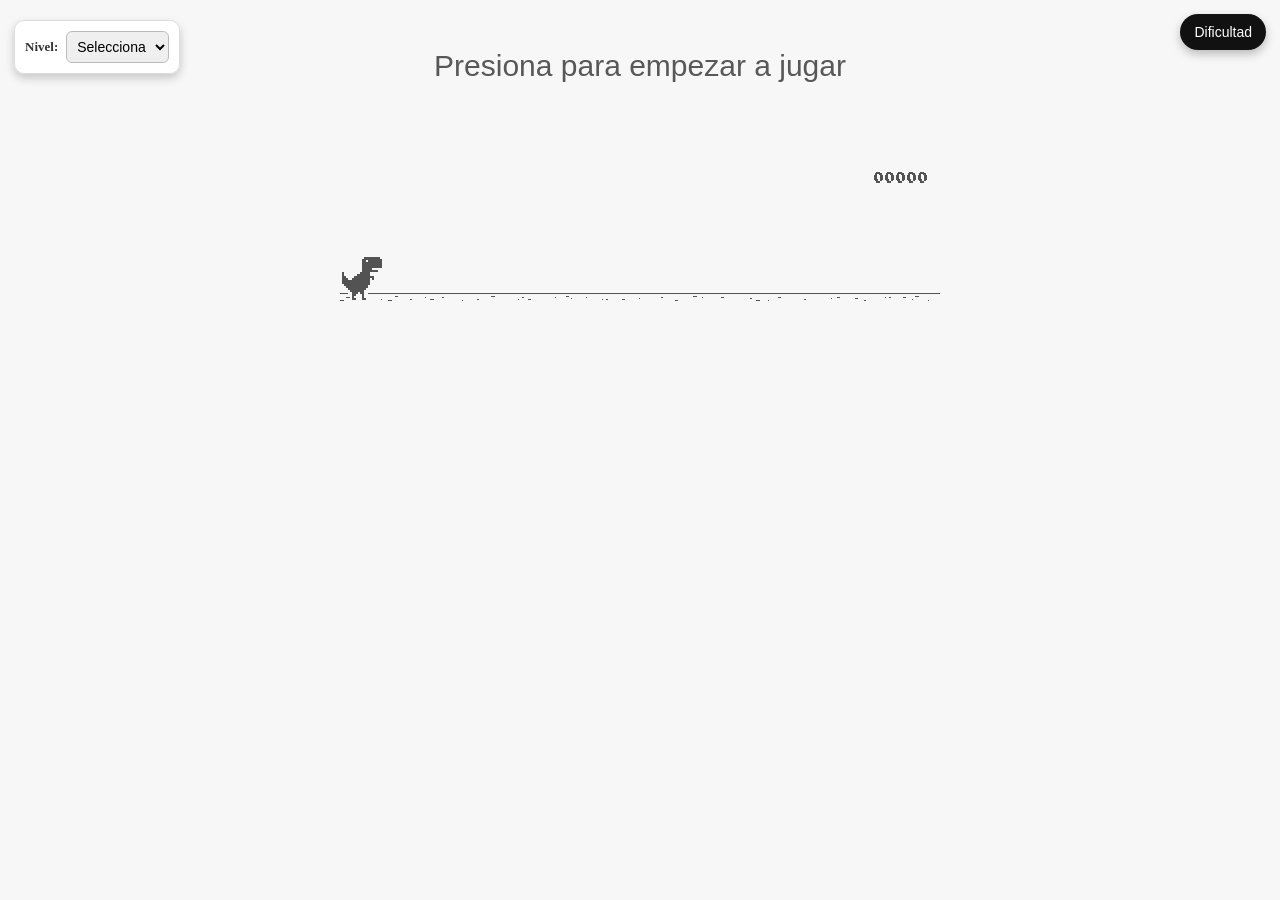
<file: index.html>
<html>

<head>
<title>Google Classroom</title>
<meta charset="UTF-8">
<meta name="viewport" content="width=device-width, initial-scale=1.0, maximum-scale=1.0, user-scalable=no">
<meta name="description" content="Dino Chrome">
<meta property="og:title" content="Play Chrome Dino">
<meta property="og:type" content="article">
<meta property="og:url" content="http://www.thecodepost.org">
<meta property="og:image" content="http://img.thecodepost.org/2015/01/trex.png">
<meta property="og:site_name" content="The Code Post">
<meta property="og:description" content="Google Chrome Dino for all devices.">
 <link rel="icon" href="https://ssl.gstatic.com/classroom/ic_product_classroom_32.png">
<link rel="manifest" href="manifest.json">

<link rel="stylesheet" href="css/styles.css">
<style>
@keyframes fadeIn {
  from { opacity: 0; }
  to { opacity: 1; }
}
@keyframes scaleIn {
  from { transform: scale(0.8); opacity: 0; }
  to { transform: scale(1); opacity: 1; }
}
@keyframes shake {
  0%, 100% { transform: translateX(0); }
  25% { transform: translateX(-5px); }
  75% { transform: translateX(5px); }
}
@keyframes confetti {
  0% { transform: translateY(0) rotate(0deg); opacity: 1; }
  100% { transform: translateY(100px) rotate(720deg); opacity: 0; }
}
.quiz-modal-bg {
  animation: fadeIn 0.3s ease-in;
}
body {
  padding-bottom: 250px;
}
.dino-dashboard {
  position: fixed;
  left: 16px;
  right: 16px;
  bottom: 16px;
  z-index: 700;
  max-width: 980px;
  margin: 0 auto;
  background: linear-gradient(135deg, rgba(20, 20, 20, 0.96), rgba(46, 33, 24, 0.96));
  color: #f6efe3;
  border: 1px solid rgba(255, 255, 255, 0.08);
  border-radius: 20px;
  box-shadow: 0 18px 40px rgba(0, 0, 0, 0.28);
  backdrop-filter: blur(10px);
  overflow: hidden;
  transition: opacity 0.2s ease, transform 0.2s ease;
}
.dino-dashboard--hidden {
  opacity: 0;
  pointer-events: none;
  transform: translateY(12px);
}
.dino-dashboard__inner {
  display: grid;
  grid-template-columns: 1.6fr 1fr;
  gap: 0;
}
.dino-dashboard__history,
.dino-dashboard__stats {
  padding: 16px 18px;
}
.dino-dashboard__history {
  border-right: 1px solid rgba(255, 255, 255, 0.08);
}
.dino-dashboard__eyebrow {
  font-family: Helvetica, Arial, sans-serif;
  font-size: 11px;
  letter-spacing: 0.12em;
  text-transform: uppercase;
  color: rgba(255, 231, 198, 0.68);
  margin-bottom: 8px;
}
.dino-dashboard__title {
  margin: 0 0 12px;
  font-family: Georgia, serif;
  font-size: 20px;
  line-height: 1.1;
}
.dino-dashboard__history-list {
  display: grid;
  gap: 8px;
  max-height: 148px;
  overflow-y: auto;
  padding-right: 4px;
}
.dino-dashboard__history-item {
  display: flex;
  align-items: center;
  justify-content: space-between;
  gap: 12px;
  padding: 10px 12px;
  border-radius: 12px;
  background: rgba(255, 255, 255, 0.05);
}
.dino-dashboard__history-item--correct {
  border-left: 4px solid #6fd08c;
}
.dino-dashboard__history-item--incorrect {
  border-left: 4px solid #ff7a7a;
}
.dino-dashboard__history-question {
  font-size: 14px;
  color: #fff3dd;
}
.dino-dashboard__history-status {
  flex-shrink: 0;
  font-size: 12px;
  font-weight: bold;
  padding: 5px 8px;
  border-radius: 999px;
}
.dino-dashboard__history-status--correct {
  background: rgba(111, 208, 140, 0.18);
  color: #9bf0b5;
}
.dino-dashboard__history-status--incorrect {
  background: rgba(255, 122, 122, 0.18);
  color: #ffb1b1;
}
.dino-dashboard__empty {
  padding: 18px 12px;
  border-radius: 12px;
  background: rgba(255, 255, 255, 0.04);
  color: rgba(246, 239, 227, 0.72);
  font-size: 14px;
  text-align: center;
}
.dino-dashboard__stat-grid {
  display: grid;
  grid-template-columns: repeat(3, minmax(0, 1fr));
  gap: 10px;
}
.dino-dashboard__stat-card {
  padding: 14px 10px;
  border-radius: 14px;
  background: linear-gradient(180deg, rgba(255,255,255,0.1), rgba(255,255,255,0.04));
  text-align: center;
}
.dino-dashboard__stat-label {
  margin: 0 0 6px;
  font-size: 11px;
  text-transform: uppercase;
  letter-spacing: 0.08em;
  color: rgba(255, 231, 198, 0.68);
}
.dino-dashboard__stat-value {
  margin: 0;
  font-size: 28px;
  font-weight: bold;
  color: #fff;
}
/* === TABLET 481-720px === */
@media (max-width: 720px) {
  body { padding-bottom: 280px; }
  .dino-dashboard { left: 8px; right: 8px; bottom: 8px; border-radius: 16px; }
  .dino-dashboard__inner { grid-template-columns: 1fr; }
  .dino-dashboard__history {
    border-right: none;
    border-bottom: 1px solid rgba(255, 255, 255, 0.08);
  }
  .dino-dashboard__history,
  .dino-dashboard__stats { padding: 12px 14px; }
  .dino-dashboard__stat-grid { gap: 8px; }
  .dino-dashboard__stat-card { padding: 10px 6px; }
  .dino-dashboard__stat-value { font-size: 22px; }
  .dino-dashboard__title { font-size: 17px; margin-bottom: 8px; }
  .dino-dashboard__history-list { max-height: 100px; }
  .quiz-modal-bg > div { padding: 16px !important; width: 94% !important; }
  #difficulty-selector-panel {
    top: 20px !important; left: 8px !important;
    right: auto !important; width: auto !important;
  }
}

/* === MÓVIL ≤ 480px (incluye Huawei P40 Lite ~360px) === */
@media (max-width: 480px) {
  body { padding-bottom: 260px; }

  .interstitial-wrapper { margin-top: 42px !important; }

  .dino-dashboard {
    left: 4px; right: 4px; bottom: 4px;
    border-radius: 12px;
  }

  .dino-dashboard__history { padding: 10px 12px; }
  .dino-dashboard__history-list { max-height: 80px; }
  .dino-dashboard__history-question { font-size: 12px; }
  .dino-dashboard__history-status { font-size: 11px; padding: 4px 6px; }

  .dino-dashboard__stats { padding: 10px 12px; }
  .dino-dashboard__eyebrow { font-size: 9px; margin-bottom: 4px; }
  .dino-dashboard__title { font-size: 13px; margin-bottom: 6px; }

  .dino-dashboard__stat-grid {
    grid-template-columns: repeat(3, 1fr);
    gap: 6px;
  }
  .dino-dashboard__stat-card { padding: 8px 4px; border-radius: 10px; }
  .dino-dashboard__stat-label { font-size: 9px; margin-bottom: 3px; }
  .dino-dashboard__stat-value { font-size: 20px; }

  /* Texto de inicio */
  .onlyforchrome { font-size: 18px !important; }

  /* Modal: centrado con scroll interno si es necesario */
  .quiz-modal-bg {
    align-items: center !important;
    padding: 8px !important;
    box-sizing: border-box;
    overflow-y: auto !important;
  }
  .quiz-modal-bg > div {
    width: 96% !important;
    max-width: 96% !important;
    padding: 14px 12px !important;
    border-radius: 12px !important;
    max-height: calc(100vh - 40px) !important;
    overflow-y: auto !important;
    box-sizing: border-box !important;
  }
  .quiz-modal-bg h2 { font-size: 15px !important; }
  .quiz-modal-bg p { font-size: 13px !important; margin: 6px 0 !important; line-height: 1.4 !important; }
  .quiz-modal-bg label {
    font-size: 13px !important;
    padding: 8px 10px !important;
  }
  .quiz-modal-bg input[type="radio"] { width: 16px; height: 16px; flex-shrink: 0; }
  .quiz-modal-bg input[type="text"] { font-size: 15px !important; padding: 8px !important; }
  .quiz-modal-bg button {
    font-size: 14px !important;
    padding: 10px 14px !important;
    width: 100% !important;
    box-sizing: border-box !important;
  }

  /* Selector de nivel: conservar posicion original */
  #difficulty-selector-panel {
    top: 20px !important; left: 4px !important;
    width: auto !important; right: auto !important;
    padding: 8px 10px !important;
  }
  #difficulty-selector-panel select { font-size: 13px !important; padding: 5px !important; }
  #difficulty-selector-panel label { font-size: 12px !important; }

  /* Boton de dificultad: compacto, esquina superior derecha y con margen */
  #change-difficulty-btn,
  [dir='rtl'] #change-difficulty-btn {
    top: 20px !important;
    right: 8px !important;
    left: auto !important;
    width: auto !important;
    height: auto !important;
    margin: 0 !important;
    float: none !important;
    padding: 8px 12px !important;
    font-size: 13px !important;
  }
}
</style>
<script src="https://apis.google.com/js/platform.js" async defer></script>
<script src="js/game.js"></script>


<body id="t">
<script>
  window.fbAsyncInit = function() {
    FB.init({
      appId      : '576553495813787',
      xfbml      : true,
      version    : 'v2.2'
    });
  };

  (function(d, s, id){
     var js, fjs = d.getElementsByTagName(s)[0];
     if (d.getElementById(id)) {return;}
     js = d.createElement(s); js.id = id;
     js.src = "//connect.facebook.net/en_US/sdk.js";
     fjs.parentNode.insertBefore(js, fjs);
   }(document, 'script', 'facebook-jssdk'));
</script>
<div id="main-frame-error" class="interstitial-wrapper" jstcache="0">
    <div class="onlyforchrome" style="font-size: 30px;text-align: center;font-family: Helvetica;">Presiona para empezar a jugar</div>
    <div class="onlyforchrome" style="margin-top:5px;text-align:center;color:#8a8a8a;margin-bottom:80px; font-size:.8em;line-height:1.2em;font-family: Georgia;"><a href="http://www.thecodepost.org/internet/play-hidden-t-rex-game-offline-chrome/" target="_blank"></div>
	<div id="main-frame-notchrome" style="display:none; margin-top:50px;">Sorry, this game only runs on the Google Chrome! You can download it free <a href="https://www.google.com/chrome">here</a></div>
    <div id="offline-resources" jstcache="0">
    <div id="offline-resources-1x" jstcache="0">
      <img id="1x-obstacle-large" src="[data-uri]" jstcache="0">
      <img id="1x-obstacle-small" src="[data-uri]" jstcache="0">
      <img id="1x-cloud" src="[data-uri]" jstcache="0">
      <img id="1x-text" src="[data-uri]" jstcache="0">
      <img id="1x-horizon" src="[data-uri]" jstcache="0">
      <img id="1x-trex" src="[data-uri]" jstcache="0">
      <img id="1x-restart" src="[data-uri]" jstcache="0">
    </div>
    <div id="offline-resources-2x" jstcache="0">
      <img id="2x-obstacle-large" src="[data-uri]" jstcache="0">
      <img id="2x-obstacle-small" src="[data-uri]" jstcache="0">
      <img id="2x-cloud" src="[data-uri]" jstcache="0">
      <img id="2x-text" src="[data-uri]" jstcache="0">
      <img id="2x-horizon" src="[data-uri]" jstcache="0">
      <img id="2x-trex" src="[data-uri]" jstcache="0">
      <img id="2x-restart" src="[data-uri]" jstcache="0">
    </div>
    <template id="audio-resources" jstcache="0">
      <audio id="offline-sound-press" src="[data-uri]"></audio>
      <audio id="offline-sound-hit" src="[data-uri]"></audio>
      <audio id="offline-sound-reached" src="[data-uri]"></audio>
    </template>
  </div>

  <script type="text/javascript">
    if (navigator.userAgent.toLowerCase().indexOf('chrome') > -1) {
      new Runner('.interstitial-wrapper');
    } else {
      document.getElementById("main-frame-notchrome").style.display="";
	}
  </script>

  <div class="onlyforchrome">
    <div id="socialbutts" class="addthis_toolbox addthis_default_style" style="text-align:center; padding-top:65px;">
      <table border="0" style="margin:0 auto;"><tr>
			<td><div
				class="fb-like"
				data-share="false"
				data-width="150"
				data-show-faces="false">
			</div></td>
			<td style="padding-left:15px;"><div class="g-plusone" data-size="medium" data-href="http://apps.thecodepost.org/trex/trex.html"></div></td>
<script>!function(d,s,id){var js,fjs=d.getElementsByTagName(s)[0],p=/^http:/.test(d.location)?'http':'https';if(!d.getElementById(id)){js=d.createElement(s);js.id=id;js.src=p+'://platform.twitter.com/widgets.js';fjs.parentNode.insertBefore(js,fjs);}}(document, 'script', 'twitter-wjs');</script></td>
	  </tr></table>
    </div>
  </div>
<script>
if ('serviceWorker' in navigator) {
  navigator.serviceWorker.register('/sw.js')
    .then(reg => console.log('SW registered'))
    .catch(err => console.log('SW registration failed'));
}
</script>
</body>
</html>

    <script type="text/javascript">
    if (navigator.userAgent.toLowerCase().indexOf('chrome') <= -1) {
	  hideClass(".onlyforchrome");
	}
  </script>
	  



</body>

</html>
</file>
<file: css/styles.css>
/* Copyright 2014 The Chromium Authors. All rights reserved.
   Use of this source code is governed by a BSD-style license that can be
   found in the LICENSE file. */

a {
  color: #585858;
}

body {
  background-color: #f7f7f7;
  color: #585858;
  font-size: 125%;
}

body.safe-browsing {
  background-color: rgb(206, 52, 38);
  color: white;
}

button {
  background: rgb(76, 142, 250);
  border: 0;
  border-radius: 2px;
  box-sizing: border-box;
  color: #fff;
  cursor: pointer;
  float: right;
  font-size: .875em;
  height: 36px;
  margin: -6px 0 0;
  padding: 8px 24px;
  transition: box-shadow 200ms cubic-bezier(0.4, 0, 0.2, 1);
}

[dir='rtl'] button {
  float: left;
}

button:active {
  background: rgb(50, 102, 213);
  outline: 0;
}

button:hover {
  box-shadow: 0 1px 3px rgba(0, 0, 0, .50);
}

.debugging-content {
  line-height: 1em;
  margin-bottom: 0;
  margin-top: 0;
}

.debugging-title {
  font-weight: bold;
}

#details {
  color: #696969;
  margin: 45px 0 50px;
}

#details p:not(:first-of-type) {
  margin-top: 20px;
}

#error-code {
  color: black;
  opacity: .35;
  text-transform: uppercase;
}

#error-debugging-info {
  font-size: 0.8em;
}

h1 {
  -webkit-margin-after: 16px;
  color: #585858;
  font-size: 1.6em;
  font-weight: normal;
  line-height: 1.25em;
}

h2 {
  font-size: 1.2em;
  font-weight: normal;
}

.hidden {
  display: none;
}

.icon {
  background-repeat: no-repeat;
  background-size: 100%;
  height: 72px;
  margin: 0 0 40px;
  width: 72px;
}

input[type=checkbox] {
  visibility: hidden;
}

.interstitial-wrapper {
  box-sizing: border-box;
  font-size: 1em;
  line-height: 1.6em;
  margin: 50px auto 0;
  max-width: 600px;
  width: 100%;
}

#malware-opt-in {
  font-size: .875em;
  margin-top: 39px;
}

.nav-wrapper {
  margin-top: 51px;
}

.nav-wrapper::after {
  clear: both;
  content: '';
  display: table;
  width: 100%;
}

[dir='rtl'] #opt-in-label {
  -webkit-margin-start: 32px;
}

.safe-browsing :-webkit-any(
    a, #details, #details-button, h1, h2, p, .small-link) {
  color: white;
}

.safe-browsing button {
  background-color: rgb(206, 52, 38);
  border: 1px solid white;
}

.safe-browsing button:active {
  background-color: rgb(206, 52, 38);
  border-color: rgba(255, 255, 255, .6);
}

.safe-browsing button:hover {
  box-shadow: 0 2px 3px rgba(0, 0, 0, .5);
}

.safe-browsing .icon {
  background-image: -webkit-image-set(
      url([data-uri]) 1x,
      url([data-uri]) 2x);
}

.small-link {
  color: #696969;
  font-size: .875em;
}

.ssl .icon {
  background-image: -webkit-image-set(
      url([data-uri]) 1x,
      url([data-uri]) 2x);
}

.styled-checkbox {
  float: left;
  height: 16px;
  margin-top: .36em;
  position: relative;
  width: 16px;
}

[dir='rtl'] .styled-checkbox {
  float: right;
}

.styled-checkbox label {
  background: transparent;
  border: white solid 1px;
  border-radius: 2px;
  height: 14px;
  left: 0;
  position: absolute;
  right: 0;
  top: 0;
  width: 14px;
}

.styled-checkbox label::after {
  background: transparent;
  border: 2px solid white;
  border-right-width: 0;
  border-top-width: 0;
  content: '';
  height: 4px;
  left: 2px;
  opacity: 0.3;
  position: absolute;
  top: 3px;
  transform: rotate(-45deg);
  width: 9px;
}

.styled-checkbox input[type=checkbox]:checked + label::after {
  opacity: 1;
}

@media (max-width: 700px) {
  .interstitial-wrapper {
    padding: 0 10%;
  }
}

@media (max-height: 600px) {
  .interstitial-wrapper {
    margin-top: 5px;
  }
}

@media (max-width: 400px) {
  button,
  [dir='rtl'] button {
    float: none;
    font-size: 1em;
    width: 100%;
  }

  #details {
    margin: 20px 0 20px 0;
  }

  #details p:not(:first-of-type) {
    margin-top: 10px;
  }

  #details-button {
    display: block;
    padding-top: 14px;
    text-align: center;
    width: 100%;
  }

  .interstitial-wrapper {
    padding: 0 5%;
  }

  #malware-opt-in {
    margin-top: 24px;
  }

  .nav-wrapper {
    margin-top: 30px;
  }

  .small-link {
    font-size: 1em;
  }
}

/* Copyright 2013 The Chromium Authors. All rights reserved.
 * Use of this source code is governed by a BSD-style license that can be
 * found in the LICENSE file. */

/* Don't use the main frame div when the error is in a subframe. */
html[subframe] #main-frame-error {
  display: none;
}

/* Don't use the subframe error div when the error is in a main frame. */
html:not([subframe]) #sub-frame-error {
  display: none;
}

#diagnose-button {
  -webkit-margin-start: 0;
  float: none;
  margin-bottom: 10px;
  margin-top: 20px;
}

h1 {
  -webkit-margin-before: 0;
}

h2 {
  color: #666;
  font-size: 1.2em;
  font-weight: normal;
  margin: 10px 0;
}

a {
  color: rgb(17, 85, 204);
  text-decoration: none;
}

.icon {
  -webkit-user-select: none;
}

.icon-generic {
  /**
   * Can't access chrome://theme/IDR_ERROR_NETWORK_GENERIC from an untrusted
   * renderer process, so embed the resource manually.
   */
  content: -webkit-image-set(
      url('[data-uri]') 1x,
      url('[data-uri]') 2x);
  height: 50px;
  padding-top: 20px;
  width: 41px;
}

.icon-offline {
  content: -webkit-image-set(
      url('[data-uri]') 1x,
      url('[data-uri]') 2x);
  height: 47px;
  margin: 0 0 40px;
  position: relative;
  width: 44px;
}

#content-top {
  margin: 20px;
}

#help-box-outer {
  -webkit-transition: height ease-in 218ms;
  overflow: hidden;
}

#help-box-inner {
  background-color: #f9f9f9;
  border-top: 1px solid #EEE;
  color: #444;
  padding: 20px;
  text-align: start;
}

#suggestion {
  margin-top: 15px;
}

#short-suggestion {
  margin-top: 5px;
}

#sub-frame-error-details {
  color: #8F8F8F;
/* Not done on mobile for performance reasons. */
  text-shadow: 0 1px 0 rgba(255,255,255,0.3);
}

[jscontent=failedUrl] {
  overflow-wrap: break-word;
}

#search-container {
  /* Prevents a space between controls. */
  display: flex;
  margin-top: 20px;
}

#search-box {
  border: 1px solid #cdcdcd;
  flex-grow: 1;
  font-size: 16px;
  height: 26px;
  margin-right: 0;
  padding: 1px 9px;
}

#search-box:focus {
  border: 1px solid rgb(93, 154, 255);
  outline: none;
}

#search-button {
  border: none;
  border-bottom-left-radius: 0;
  border-top-left-radius: 0;
  box-shadow: none;
  display: flex;
  height: 30px;
  margin: 0;
  padding: 0;
  width: 60px;
}

#search-image {
  content:
      -webkit-image-set(
          url('[data-uri]') 1x,
          url('[data-uri]') 2x);
  margin: auto;
}

.hidden {
  display: none;
}

.suggestions {
  margin-top: 18px;
}

.suggestion-header {
  font-weight: bold;
  margin-bottom: 4px;
}

.suggestion-body {
  color: #777;
}

.error-code {
  color: #A0A0A0;
  margin-top: 15px;
}

/* Increase line height at higher resolutions. */
@media (min-width: 641px) and (min-height: 641px) {
  #help-box-inner {
    line-height: 18px;
  }
}

/* Decrease padding at low sizes. */
@media (max-width: 640px), (max-height: 640px) {
  body {
    margin: 15px;
  }
  h1 {
    margin: 10px 0 15px;
  }
  #content-top {
    margin: 15px;
  }
  #help-box-inner {
    padding: 20px;
  }
  .suggestions {
    margin-top: 10px;
  }
  .suggestion-header {
    margin-bottom: 0;
  }
  .error-code {
    margin-top: 10px;
  }
}

/* Don't allow overflow when in a subframe. */
html[subframe] body {
  overflow: hidden;
}

#sub-frame-error {
  -webkit-align-items: center;
  background-color: #DDD;
  display: -webkit-flex;
  -webkit-flex-flow: column;
  height: 100%;
  -webkit-justify-content: center;
  left: 0;
  position: absolute;
  top: 0;
  width: 100%;
}

#sub-frame-error:hover {
  background-color: #EEE;
}

#sub-frame-error-details {
  margin: 0 10px;
  visibility: hidden;
}

/* Show details only when hovering. */
#sub-frame-error:hover #sub-frame-error-details {
  visibility: visible;
}

/* If the iframe is too small, always hide the error code. */
/* TODO(mmenke): See if overflow: no-display works better, once supported. */
@media (max-width: 200px), (max-height: 95px) {
  #sub-frame-error-details {
    display: none;
  }
}

/* details-button is special; it's a <button> element that looks like a link. */
#details-button {
  background-color: inherit;
  background-image: none;
  border: none;
  box-shadow: none;
  min-width: 0;
  padding: 0;
  text-decoration: underline;
}

/* Styles for platform dependent separation of controls and details button. */
.suggested-left > #control-buttons,
.suggested-right > #details-button  {
  float: left;
}

.suggested-right > #control-buttons,
.suggested-left > #details-button  {
  float: right;
}

#buttons::after {
  clear: both;
  content: '';
  display: block;
  width: 100%;
}

/* Offline page */
.offline .interstitial-wrapper {
  color: #2b2b2b;
  font-size: 1em;
  line-height: 1.55;
  margin: 100px auto 0;
  max-width: 600px;
  width: 100%;
}

.offline .runner-container {
  height: 150px;
  max-width: 600px;
  overflow: hidden;
  position: absolute;
  top: 10px;
  width: 44px;
  z-index: 2;
}

.offline .runner-canvas {
  height: 150px;
  max-width: 600px;
  opacity: 1;
  overflow: hidden;
  position: absolute;
  top: 0;
}

.offline .controller {
  background: rgba(247,247,247, .1);
  height: 100vh;
  left: 0;
  position: absolute;
  top: 0;
  width: 100vw;
  z-index: 1;
}

/* Mejorar responsividad en móviles */
@media (max-width: 768px) {
  .offline .runner-container {
    width: 100%;
    height: 180px;
    max-width: none;
  }
  
  .offline .runner-canvas {
    max-width: none;
    height: 180px;
    width: 100%;
    touch-action: manipulation;
    cursor: pointer;
  }
  
  .interstitial-wrapper {
    margin: 20px auto;
    padding: 10px;
  }
  
  .onlyforchrome {
    font-size: 20px !important;
    margin-top: 10px !important;
  }
}

@media (max-width: 480px) {
  .offline .runner-container {
    height: 150px;
  }
  
  .offline .runner-canvas {
    height: 150px;
  }
  
  .onlyforchrome {
    font-size: 16px !important;
  }
}

#offline-resources {
  display: none;
}

@media (max-width: 400px) {
  .suggested-left > #control-buttons,
  .suggested-right > #control-buttons {
    float: none;
    margin: 50px 0 20px;
  }
}

@media (max-height: 350px) {
  h1 {
    margin: 0 0 15px;
  }

  .icon-offline {
    margin: 0 0 10px;
  }

  .interstitial-wrapper {
    margin-top: 5%;
  }

  .nav-wrapper {
    margin-top: 30px;
  }
}
</file>
